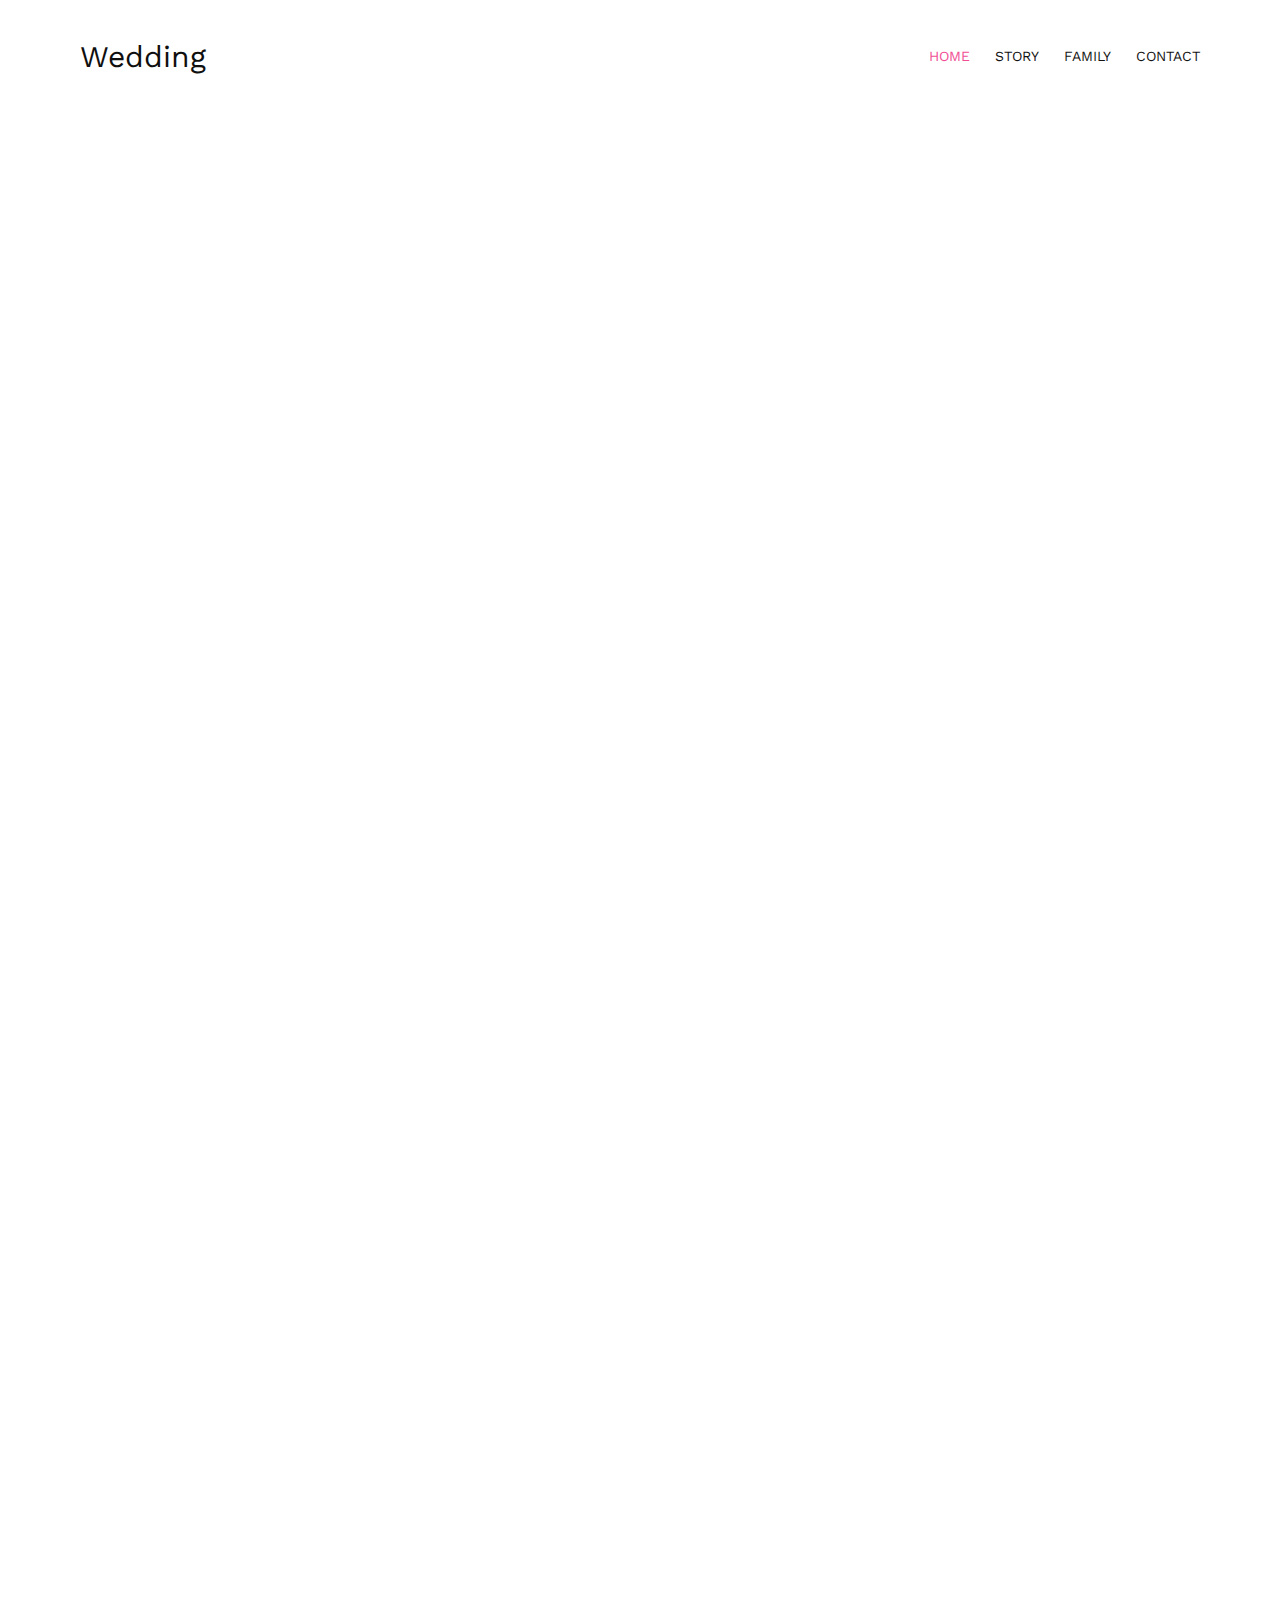
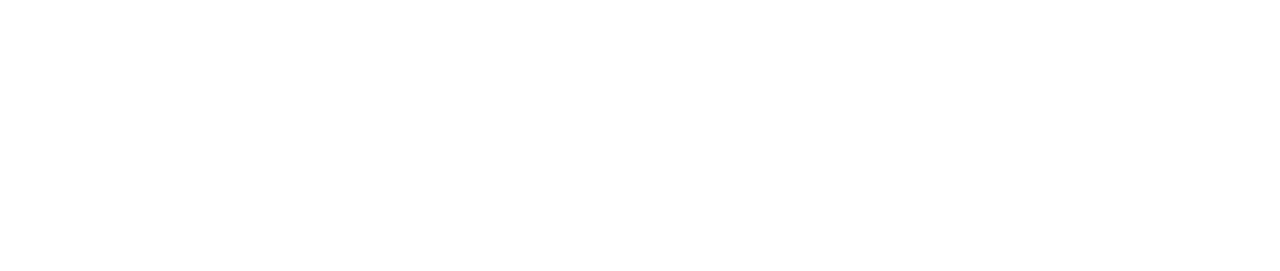
<file: contact.html>
<!DOCTYPE html>
<!--[if lt IE 7]>      <html class="no-js lt-ie9 lt-ie8 lt-ie7"> <![endif]-->
<!--[if IE 7]>         <html class="no-js lt-ie9 lt-ie8"> <![endif]-->
<!--[if IE 8]>         <html class="no-js lt-ie9"> <![endif]-->
<!--[if gt IE 8]><!--> <html class="no-js"> <!--<![endif]-->
	<head>
	<meta charset="utf-8">
	<meta http-equiv="X-UA-Compatible" content="IE=edge">
	<title>Wedding &mdash; 100% Free Fully Responsive HTML5 Template by FREEHTML5.co</title>
	<meta name="viewport" content="width=device-width, initial-scale=1">
	<meta name="description" content="Free HTML5 Template by FREEHTML5.CO" />
	<meta name="keywords" content="free html5, free template, free bootstrap, html5, css3, mobile first, responsive" />
	<meta name="author" content="FREEHTML5.CO" />

  <!-- 
	//////////////////////////////////////////////////////

	FREE HTML5 TEMPLATE 
	DESIGNED & DEVELOPED by FREEHTML5.CO
		
	Website: 		http://freehtml5.co/
	Email: 			info@freehtml5.co
	Twitter: 		http://twitter.com/fh5co
	Facebook: 		https://www.facebook.com/fh5co

	//////////////////////////////////////////////////////
	 -->

  	<!-- Facebook and Twitter integration -->
	<meta property="og:title" content=""/>
	<meta property="og:image" content=""/>
	<meta property="og:url" content=""/>
	<meta property="og:site_name" content=""/>
	<meta property="og:description" content=""/>
	<meta name="twitter:title" content="" />
	<meta name="twitter:image" content="" />
	<meta name="twitter:url" content="" />
	<meta name="twitter:card" content="" />

	<link href='https://fonts.googleapis.com/css?family=Work+Sans:400,300,600,400italic,700' rel='stylesheet' type='text/css'>
	<link href="https://fonts.googleapis.com/css?family=Sacramento" rel="stylesheet">
	
	<!-- Animate.css -->
	<link rel="stylesheet" href="css/animate.css">
	<!-- Icomoon Icon Fonts-->
	<link rel="stylesheet" href="css/icomoon.css">
	<!-- Bootstrap  -->
	<link rel="stylesheet" href="css/bootstrap.css">

	<!-- Magnific Popup -->
	<link rel="stylesheet" href="css/magnific-popup.css">

	<!-- Owl Carousel  -->
	<link rel="stylesheet" href="css/owl.carousel.min.css">
	<link rel="stylesheet" href="css/owl.theme.default.min.css">

	<!-- Theme style  -->
	<link rel="stylesheet" href="css/style.css">

	<!-- Modernizr JS -->
	<script src="js/modernizr-2.6.2.min.js"></script>
	<!-- FOR IE9 below -->
	<!--[if lt IE 9]>
	<script src="js/respond.min.js"></script>
	<![endif]-->

	</head>
	<body>
		
		<div id="page">
			<nav class="fh5co-nav" role="navigation">
				<div class="container">
					<div class="row">
						<div class="col-xs-2">
							<!-- <div id="fh5co-logo"><a href="index.html">Wedding<strong>.</strong></a></div> -->
							<h2><a href="index.html">Wedding</a></h2>
						</div>
						<div class="col-xs-10 text-right menu-1">
							<ul>
								<li class="active"><a href="index.html">Home</a></li>
								<li><a href="about.html">Story</a></li>
								<li><a href="gallery.html">Family</a></li>
								<li><a href="contact.html">Contact</a></li>
							</ul>
						</div>
					</div>
					
				</div>
			</nav>

			
	

			<div id="fh5co-couple" style="margin-top: 20px;"></div>
				<div class="container">
					<div class="row">
						<div class="col-md-8 col-md-offset-2 text-center fh5co-heading animate-box">
							<h3 style="color: rgb(241, 8, 156); font-family: 'Times New Roman', Times, serif;">February 6th surat gujarat</h3>
							<p>We invited you to celebrate our wedding</p>
						</div>
					</div>
					<!-- <div class="couple-wrap animate-box">
						<div class="couple-half">
							<div class="groom">
								<img src="images/IMG_8196.JPG" alt="groom" class="img-responsive" style="object-fit: cover;">
							</div>
							<div class="desc-groom">
								<h3>Mitul Vora</h3>
								<p>A happy marriage is a long conversation which always seems too short.</p>
							</div>
						</div>
						<p class="heart text-center"><i class="icon-heart2"></i></p>
						<div class="couple-half">
							<div class="bride">
								<img src="images/U79A0288.JPG" alt="groom" class="img-responsive" style="object-fit: cover;">
							</div>
							<div class="desc-bride">
								<h3>Mital Ambaliya</h3>
								<p>With each passing moment, our love grows stronger. The countdown to forever has officially begun.</p>
							</div>
						</div>
					</div>
				</div>
			</div> -->
	<div class="fh5co-section">
		<div class="container">
			<div class="row">
				<div class="col-md-6 col-md-push-6 animate-box">
					<h3>Get In Touch</h3>
					<form action="#">
						
							<iframe src="https://www.google.com/maps/embed?pb=!1m14!1m8!1m3!1d14874.188153966317!2d72.815797!3d21.2498032!3m2!1i1024!2i768!4f13.1!3m3!1m2!1s0x3be049e021b2bed3%3A0xafb85ff023abbb08!2z4Kq44Kq_4Kqy4KuN4Kq14KqwIOCqq-CqvuCqsOCrjeCqrg!5e0!3m2!1sgu!2sin!4v1734065736990!5m2!1sgu!2sin" width="600" height="450" style="border:0;" allowfullscreen="" loading="lazy" referrerpolicy="no-referrer-when-downgrade"></iframe>
					</form>		
				</div>
				<div class="col-md-5 col-md-pull-5 animate-box">
					
					<div class="fh5co-contact-info">
						<h3>Contact Information</h3>
						<ul>
							<li class="address">silver fram </li>
							<li class="phone"><a href="tel://1234567920">+91 9724972124 :- SHAMJIBHAI VORA </a></li>
							<li class="phone"><a href="tel://1234567920">+91 9824410807 :- DILIPBHAI VORA </a></li>
							<li class="phone"><a href="tel://1234567920">+91 9537540574 :- APURV VORA </a></li>
							<li class="phone"><a href="tel://1234567920">+91 9099023574 :- PRIT VORA </a></li>
							<li class="email"><a href="mailto:info@yoursite.com">apurvvora2134@gmail.com</a></li>
						</ul>
					</div>

				</div>
			</div>
			
		</div>
	</div>

	<div id="map" class="fh5co-map"></div>
		<!-- END map -->

	<footer id="fh5co-footer" role="contentinfo">
		<div class="container">

			<div class="row copyright">
				<div class="col-md-12 text-center">
					
					<!-- <p>
						<ul class="fh5co-social-icons">
							<li><a href="https://www.instagram.com/vora_mitul/?hl=en"><i class="icon-instagram"></i></a></li>
							
						</ul>
					</p> -->
				</div>
			</div>

		</div>
	</footer>
	</div>

	
	
	<!-- jQuery -->
	<script src="js/jquery.min.js"></script>
	<!-- jQuery Easing -->
	<script src="js/jquery.easing.1.3.js"></script>
	<!-- Bootstrap -->
	<script src="js/bootstrap.min.js"></script>
	<!-- Waypoints -->
	<script src="js/jquery.waypoints.min.js"></script>
	<!-- Carousel -->
	<script src="js/owl.carousel.min.js"></script>
	<!-- countTo -->
	<script src="js/jquery.countTo.js"></script>

	<!-- Stellar -->
	<script src="js/jquery.stellar.min.js"></script>
	<!-- Magnific Popup -->
	<script src="js/jquery.magnific-popup.min.js"></script>
	<script src="js/magnific-popup-options.js"></script>
	<!-- Google Map -->
	<script src="https://maps.app.goo.gl/QX362i8gKqkBf9rR9"></script>
	<script src="js/google_map.js"></script>

	<!-- Main -->
	<script src="js/main.js"></script>
	<script>
		// Set the target date
		const targetDate = new Date('February 6, 2025 00:00:00').getTime();
	
		function updateCountdown() {
		  const now = new Date().getTime();
		  const distance = targetDate - now;
	
		  if (distance < 0) {
			document.getElementById('countdown').innerHTML = "The event has started!";
			return;
		  }
	
		  const days = Math.floor(distance / (1000 * 60 * 60 * 24));
		  const hours = Math.floor((distance % (1000 * 60 * 60 * 24)) / (1000 * 60 * 60));
		  const minutes = Math.floor((distance % (1000 * 60 * 60)) / (1000 * 60));
		  const seconds = Math.floor((distance % (1000 * 60)) / 1000);
	
		  document.getElementById('countdown').innerHTML = 
			`<div class="timer-block"><span>${days}</span> Days</div>
			 <div class="timer-block"><span>${hours}</span> Hours</div>
			 <div class="timer-block"><span>${minutes}</span> Minutes</div>
			 <div class="timer-block"><span>${seconds}</span> Seconds</div>`;
		}
	
		// Update the countdown every second
		setInterval(updateCountdown, 1000);
		updateCountdown();
		
	</script>

	</body>
</html>
</file>
<file: css/icomoon.css>
@font-face {
  font-family: 'icomoon';
  src:  url('../fonts/icomoon/icomoon.eot?6iuir');
  src:  url('../fonts/icomoon/icomoon.eot?6iuir#iefix') format('embedded-opentype'),
    url('../fonts/icomoon/icomoon.ttf?6iuir') format('truetype'),
    url('../fonts/icomoon/icomoon.woff?6iuir') format('woff'),
    url('../fonts/icomoon/icomoon.svg?6iuir#icomoon') format('svg');
  font-weight: normal;
  font-style: normal;
}

[class^="icon-"], [class*=" icon-"] {
  /* use !important to prevent issues with browser extensions that change fonts */
  font-family: 'icomoon' !important;
  speak: none;
  font-style: normal;
  font-weight: normal;
  font-variant: normal;
  text-transform: none;
  line-height: 1;

  /* Better Font Rendering =========== */
  -webkit-font-smoothing: antialiased;
  -moz-osx-font-smoothing: grayscale;
}

.icon-eye:before {
  content: "\e000";
}
.icon-paper-clip:before {
  content: "\e001";
}
.icon-mail:before {
  content: "\e002";
}
.icon-toggle:before {
  content: "\e003";
}
.icon-layout:before {
  content: "\e004";
}
.icon-link:before {
  content: "\e005";
}
.icon-bell:before {
  content: "\e006";
}
.icon-lock:before {
  content: "\e007";
}
.icon-unlock:before {
  content: "\e008";
}
.icon-ribbon:before {
  content: "\e009";
}
.icon-image:before {
  content: "\e010";
}
.icon-signal:before {
  content: "\e011";
}
.icon-target:before {
  content: "\e012";
}
.icon-clipboard:before {
  content: "\e013";
}
.icon-clock:before {
  content: "\e014";
}
.icon-watch:before {
  content: "\e015";
}
.icon-air-play:before {
  content: "\e016";
}
.icon-camera:before {
  content: "\e017";
}
.icon-video:before {
  content: "\e018";
}
.icon-disc:before {
  content: "\e019";
}
.icon-printer:before {
  content: "\e020";
}
.icon-monitor:before {
  content: "\e021";
}
.icon-server:before {
  content: "\e022";
}
.icon-cog:before {
  content: "\e023";
}
.icon-heart:before {
  content: "\e024";
}
.icon-paragraph:before {
  content: "\e025";
}
.icon-align-justify:before {
  content: "\e026";
}
.icon-align-left:before {
  content: "\e027";
}
.icon-align-center:before {
  content: "\e028";
}
.icon-align-right:before {
  content: "\e029";
}
.icon-book:before {
  content: "\e030";
}
.icon-layers:before {
  content: "\e031";
}
.icon-stack:before {
  content: "\e032";
}
.icon-stack-2:before {
  content: "\e033";
}
.icon-paper:before {
  content: "\e034";
}
.icon-paper-stack:before {
  content: "\e035";
}
.icon-search:before {
  content: "\e036";
}
.icon-zoom-in:before {
  content: "\e037";
}
.icon-zoom-out:before {
  content: "\e038";
}
.icon-reply:before {
  content: "\e039";
}
.icon-circle-plus:before {
  content: "\e040";
}
.icon-circle-minus:before {
  content: "\e041";
}
.icon-circle-check:before {
  content: "\e042";
}
.icon-circle-cross:before {
  content: "\e043";
}
.icon-square-plus:before {
  content: "\e044";
}
.icon-square-minus:before {
  content: "\e045";
}
.icon-square-check:before {
  content: "\e046";
}
.icon-square-cross:before {
  content: "\e047";
}
.icon-microphone:before {
  content: "\e048";
}
.icon-record:before {
  content: "\e049";
}
.icon-skip-back:before {
  content: "\e050";
}
.icon-rewind:before {
  content: "\e051";
}
.icon-play:before {
  content: "\e052";
}
.icon-pause:before {
  content: "\e053";
}
.icon-stop:before {
  content: "\e054";
}
.icon-fast-forward:before {
  content: "\e055";
}
.icon-skip-forward:before {
  content: "\e056";
}
.icon-shuffle:before {
  content: "\e057";
}
.icon-repeat:before {
  content: "\e058";
}
.icon-folder:before {
  content: "\e059";
}
.icon-umbrella:before {
  content: "\e060";
}
.icon-moon:before {
  content: "\e061";
}
.icon-thermometer:before {
  content: "\e062";
}
.icon-drop:before {
  content: "\e063";
}
.icon-sun:before {
  content: "\e064";
}
.icon-cloud:before {
  content: "\e065";
}
.icon-cloud-upload:before {
  content: "\e066";
}
.icon-cloud-download:before {
  content: "\e067";
}
.icon-upload:before {
  content: "\e068";
}
.icon-download:before {
  content: "\e069";
}
.icon-location:before {
  content: "\e070";
}
.icon-location-2:before {
  content: "\e071";
}
.icon-map:before {
  content: "\e072";
}
.icon-battery:before {
  content: "\e073";
}
.icon-head:before {
  content: "\e074";
}
.icon-briefcase:before {
  content: "\e075";
}
.icon-speech-bubble:before {
  content: "\e076";
}
.icon-anchor:before {
  content: "\e077";
}
.icon-globe:before {
  content: "\e078";
}
.icon-box:before {
  content: "\e079";
}
.icon-reload:before {
  content: "\e080";
}
.icon-share:before {
  content: "\e081";
}
.icon-marquee:before {
  content: "\e082";
}
.icon-marquee-plus:before {
  content: "\e083";
}
.icon-marquee-minus:before {
  content: "\e084";
}
.icon-tag:before {
  content: "\e085";
}
.icon-power:before {
  content: "\e086";
}
.icon-command:before {
  content: "\e087";
}
.icon-alt:before {
  content: "\e088";
}
.icon-esc:before {
  content: "\e089";
}
.icon-bar-graph:before {
  content: "\e090";
}
.icon-bar-graph-2:before {
  content: "\e091";
}
.icon-pie-graph:before {
  content: "\e092";
}
.icon-star:before {
  content: "\e093";
}
.icon-arrow-left:before {
  content: "\e094";
}
.icon-arrow-right:before {
  content: "\e095";
}
.icon-arrow-up:before {
  content: "\e096";
}
.icon-arrow-down:before {
  content: "\e097";
}
.icon-volume:before {
  content: "\e098";
}
.icon-mute:before {
  content: "\e099";
}
.icon-content-right:before {
  content: "\e100";
}
.icon-content-left:before {
  content: "\e101";
}
.icon-grid:before {
  content: "\e102";
}
.icon-grid-2:before {
  content: "\e103";
}
.icon-columns:before {
  content: "\e104";
}
.icon-loader:before {
  content: "\e105";
}
.icon-bag:before {
  content: "\e106";
}
.icon-ban:before {
  content: "\e107";
}
.icon-flag:before {
  content: "\e108";
}
.icon-trash:before {
  content: "\e109";
}
.icon-expand:before {
  content: "\e110";
}
.icon-contract:before {
  content: "\e111";
}
.icon-maximize:before {
  content: "\e112";
}
.icon-minimize:before {
  content: "\e113";
}
.icon-plus:before {
  content: "\e114";
}
.icon-minus:before {
  content: "\e115";
}
.icon-check:before {
  content: "\e116";
}
.icon-cross:before {
  content: "\e117";
}
.icon-move:before {
  content: "\e118";
}
.icon-delete:before {
  content: "\e119";
}
.icon-menu:before {
  content: "\e120";
}
.icon-archive:before {
  content: "\e121";
}
.icon-inbox:before {
  content: "\e122";
}
.icon-outbox:before {
  content: "\e123";
}
.icon-file:before {
  content: "\e124";
}
.icon-file-add:before {
  content: "\e125";
}
.icon-file-subtract:before {
  content: "\e126";
}
.icon-help:before {
  content: "\e127";
}
.icon-open:before {
  content: "\e128";
}
.icon-ellipsis:before {
  content: "\e129";
}
.icon-add-to-list:before {
  content: "\e900";
}
.icon-classic-computer:before {
  content: "\e901";
}
.icon-controller-fast-backward:before {
  content: "\e902";
}
.icon-creative-commons-attribution:before {
  content: "\e903";
}
.icon-creative-commons-noderivs:before {
  content: "\e904";
}
.icon-creative-commons-noncommercial-eu:before {
  content: "\e905";
}
.icon-creative-commons-noncommercial-us:before {
  content: "\e906";
}
.icon-creative-commons-public-domain:before {
  content: "\e907";
}
.icon-creative-commons-remix:before {
  content: "\e908";
}
.icon-creative-commons-share:before {
  content: "\e909";
}
.icon-creative-commons-sharealike:before {
  content: "\e90a";
}
.icon-creative-commons:before {
  content: "\e90b";
}
.icon-document-landscape:before {
  content: "\e90c";
}
.icon-remove-user:before {
  content: "\e90d";
}
.icon-warning:before {
  content: "\e90e";
}
.icon-arrow-bold-down:before {
  content: "\e90f";
}
.icon-arrow-bold-left:before {
  content: "\e910";
}
.icon-arrow-bold-right:before {
  content: "\e911";
}
.icon-arrow-bold-up:before {
  content: "\e912";
}
.icon-arrow-down2:before {
  content: "\e913";
}
.icon-arrow-left2:before {
  content: "\e914";
}
.icon-arrow-long-down:before {
  content: "\e915";
}
.icon-arrow-long-left:before {
  content: "\e916";
}
.icon-arrow-long-right:before {
  content: "\e917";
}
.icon-arrow-long-up:before {
  content: "\e918";
}
.icon-arrow-right2:before {
  content: "\e919";
}
.icon-arrow-up2:before {
  content: "\e91a";
}
.icon-arrow-with-circle-down:before {
  content: "\e91b";
}
.icon-arrow-with-circle-left:before {
  content: "\e91c";
}
.icon-arrow-with-circle-right:before {
  content: "\e91d";
}
.icon-arrow-with-circle-up:before {
  content: "\e91e";
}
.icon-bookmark:before {
  content: "\e91f";
}
.icon-bookmarks:before {
  content: "\e920";
}
.icon-chevron-down:before {
  content: "\e921";
}
.icon-chevron-left:before {
  content: "\e922";
}
.icon-chevron-right:before {
  content: "\e923";
}
.icon-chevron-small-down:before {
  content: "\e924";
}
.icon-chevron-small-left:before {
  content: "\e925";
}
.icon-chevron-small-right:before {
  content: "\e926";
}
.icon-chevron-small-up:before {
  content: "\e927";
}
.icon-chevron-thin-down:before {
  content: "\e928";
}
.icon-chevron-thin-left:before {
  content: "\e929";
}
.icon-chevron-thin-right:before {
  content: "\e92a";
}
.icon-chevron-thin-up:before {
  content: "\e92b";
}
.icon-chevron-up:before {
  content: "\e92c";
}
.icon-chevron-with-circle-down:before {
  content: "\e92d";
}
.icon-chevron-with-circle-left:before {
  content: "\e92e";
}
.icon-chevron-with-circle-right:before {
  content: "\e92f";
}
.icon-chevron-with-circle-up:before {
  content: "\e930";
}
.icon-cloud2:before {
  content: "\e931";
}
.icon-controller-fast-forward:before {
  content: "\e932";
}
.icon-controller-jump-to-start:before {
  content: "\e933";
}
.icon-controller-next:before {
  content: "\e934";
}
.icon-controller-paus:before {
  content: "\e935";
}
.icon-controller-play:before {
  content: "\e936";
}
.icon-controller-record:before {
  content: "\e937";
}
.icon-controller-stop:before {
  content: "\e938";
}
.icon-controller-volume:before {
  content: "\e939";
}
.icon-dot-single:before {
  content: "\e93a";
}
.icon-dots-three-horizontal:before {
  content: "\e93b";
}
.icon-dots-three-vertical:before {
  content: "\e93c";
}
.icon-dots-two-horizontal:before {
  content: "\e93d";
}
.icon-dots-two-vertical:before {
  content: "\e93e";
}
.icon-download2:before {
  content: "\e93f";
}
.icon-emoji-flirt:before {
  content: "\e940";
}
.icon-flow-branch:before {
  content: "\e941";
}
.icon-flow-cascade:before {
  content: "\e942";
}
.icon-flow-line:before {
  content: "\e943";
}
.icon-flow-parallel:before {
  content: "\e944";
}
.icon-flow-tree:before {
  content: "\e945";
}
.icon-install:before {
  content: "\e946";
}
.icon-layers2:before {
  content: "\e947";
}
.icon-open-book:before {
  content: "\e948";
}
.icon-resize-100:before {
  content: "\e949";
}
.icon-resize-full-screen:before {
  content: "\e94a";
}
.icon-save:before {
  content: "\e94b";
}
.icon-select-arrows:before {
  content: "\e94c";
}
.icon-sound-mute:before {
  content: "\e94d";
}
.icon-sound:before {
  content: "\e94e";
}
.icon-trash2:before {
  content: "\e94f";
}
.icon-triangle-down:before {
  content: "\e950";
}
.icon-triangle-left:before {
  content: "\e951";
}
.icon-triangle-right:before {
  content: "\e952";
}
.icon-triangle-up:before {
  content: "\e953";
}
.icon-uninstall:before {
  content: "\e954";
}
.icon-upload-to-cloud:before {
  content: "\e955";
}
.icon-upload2:before {
  content: "\e956";
}
.icon-add-user:before {
  content: "\e957";
}
.icon-address:before {
  content: "\e958";
}
.icon-adjust:before {
  content: "\e959";
}
.icon-air:before {
  content: "\e95a";
}
.icon-aircraft-landing:before {
  content: "\e95b";
}
.icon-aircraft-take-off:before {
  content: "\e95c";
}
.icon-aircraft:before {
  content: "\e95d";
}
.icon-align-bottom:before {
  content: "\e95e";
}
.icon-align-horizontal-middle:before {
  content: "\e95f";
}
.icon-align-left2:before {
  content: "\e960";
}
.icon-align-right2:before {
  content: "\e961";
}
.icon-align-top:before {
  content: "\e962";
}
.icon-align-vertical-middle:before {
  content: "\e963";
}
.icon-archive2:before {
  content: "\e964";
}
.icon-area-graph:before {
  content: "\e965";
}
.icon-attachment:before {
  content: "\e966";
}
.icon-awareness-ribbon:before {
  content: "\e967";
}
.icon-back-in-time:before {
  content: "\e968";
}
.icon-back:before {
  content: "\e969";
}
.icon-bar-graph2:before {
  content: "\e96a";
}
.icon-battery2:before {
  content: "\e96b";
}
.icon-beamed-note:before {
  content: "\e96c";
}
.icon-bell2:before {
  content: "\e96d";
}
.icon-blackboard:before {
  content: "\e96e";
}
.icon-block:before {
  content: "\e96f";
}
.icon-book2:before {
  content: "\e970";
}
.icon-bowl:before {
  content: "\e971";
}
.icon-box2:before {
  content: "\e972";
}
.icon-briefcase2:before {
  content: "\e973";
}
.icon-browser:before {
  content: "\e974";
}
.icon-brush:before {
  content: "\e975";
}
.icon-bucket:before {
  content: "\e976";
}
.icon-cake:before {
  content: "\e977";
}
.icon-calculator:before {
  content: "\e978";
}
.icon-calendar:before {
  content: "\e979";
}
.icon-camera2:before {
  content: "\e97a";
}
.icon-ccw:before {
  content: "\e97b";
}
.icon-chat:before {
  content: "\e97c";
}
.icon-check2:before {
  content: "\e97d";
}
.icon-circle-with-cross:before {
  content: "\e97e";
}
.icon-circle-with-minus:before {
  content: "\e97f";
}
.icon-circle-with-plus:before {
  content: "\e980";
}
.icon-circle:before {
  content: "\e981";
}
.icon-circular-graph:before {
  content: "\e982";
}
.icon-clapperboard:before {
  content: "\e983";
}
.icon-clipboard2:before {
  content: "\e984";
}
.icon-clock2:before {
  content: "\e985";
}
.icon-code:before {
  content: "\e986";
}
.icon-cog2:before {
  content: "\e987";
}
.icon-colours:before {
  content: "\e988";
}
.icon-compass:before {
  content: "\e989";
}
.icon-copy:before {
  content: "\e98a";
}
.icon-credit-card:before {
  content: "\e98b";
}
.icon-credit:before {
  content: "\e98c";
}
.icon-cross2:before {
  content: "\e98d";
}
.icon-cup:before {
  content: "\e98e";
}
.icon-cw:before {
  content: "\e98f";
}
.icon-cycle:before {
  content: "\e990";
}
.icon-database:before {
  content: "\e991";
}
.icon-dial-pad:before {
  content: "\e992";
}
.icon-direction:before {
  content: "\e993";
}
.icon-document:before {
  content: "\e994";
}
.icon-documents:before {
  content: "\e995";
}
.icon-drink:before {
  content: "\e996";
}
.icon-drive:before {
  content: "\e997";
}
.icon-drop2:before {
  content: "\e998";
}
.icon-edit:before {
  content: "\e999";
}
.icon-email:before {
  content: "\e99a";
}
.icon-emoji-happy:before {
  content: "\e99b";
}
.icon-emoji-neutral:before {
  content: "\e99c";
}
.icon-emoji-sad:before {
  content: "\e99d";
}
.icon-erase:before {
  content: "\e99e";
}
.icon-eraser:before {
  content: "\e99f";
}
.icon-export:before {
  content: "\e9a0";
}
.icon-eye2:before {
  content: "\e9a1";
}
.icon-feather:before {
  content: "\e9a2";
}
.icon-flag2:before {
  content: "\e9a3";
}
.icon-flash:before {
  content: "\e9a4";
}
.icon-flashlight:before {
  content: "\e9a5";
}
.icon-flat-brush:before {
  content: "\e9a6";
}
.icon-folder-images:before {
  content: "\e9a7";
}
.icon-folder-music:before {
  content: "\e9a8";
}
.icon-folder-video:before {
  content: "\e9a9";
}
.icon-folder2:before {
  content: "\e9aa";
}
.icon-forward:before {
  content: "\e9ab";
}
.icon-funnel:before {
  content: "\e9ac";
}
.icon-game-controller:before {
  content: "\e9ad";
}
.icon-gauge:before {
  content: "\e9ae";
}
.icon-globe2:before {
  content: "\e9af";
}
.icon-graduation-cap:before {
  content: "\e9b0";
}
.icon-grid2:before {
  content: "\e9b1";
}
.icon-hair-cross:before {
  content: "\e9b2";
}
.icon-hand:before {
  content: "\e9b3";
}
.icon-heart-outlined:before {
  content: "\e9b4";
}
.icon-heart2:before {
  content: "\e9b5";
}
.icon-help-with-circle:before {
  content: "\e9b6";
}
.icon-help2:before {
  content: "\e9b7";
}
.icon-home:before {
  content: "\e9b8";
}
.icon-hour-glass:before {
  content: "\e9b9";
}
.icon-image-inverted:before {
  content: "\e9ba";
}
.icon-image2:before {
  content: "\e9bb";
}
.icon-images:before {
  content: "\e9bc";
}
.icon-inbox2:before {
  content: "\e9bd";
}
.icon-infinity:before {
  content: "\e9be";
}
.icon-info-with-circle:before {
  content: "\e9bf";
}
.icon-info:before {
  content: "\e9c0";
}
.icon-key:before {
  content: "\e9c1";
}
.icon-keyboard:before {
  content: "\e9c2";
}
.icon-lab-flask:before {
  content: "\e9c3";
}
.icon-landline:before {
  content: "\e9c4";
}
.icon-language:before {
  content: "\e9c5";
}
.icon-laptop:before {
  content: "\e9c6";
}
.icon-leaf:before {
  content: "\e9c7";
}
.icon-level-down:before {
  content: "\e9c8";
}
.icon-level-up:before {
  content: "\e9c9";
}
.icon-lifebuoy:before {
  content: "\e9ca";
}
.icon-light-bulb:before {
  content: "\e9cb";
}
.icon-light-down:before {
  content: "\e9cc";
}
.icon-light-up:before {
  content: "\e9cd";
}
.icon-line-graph:before {
  content: "\e9ce";
}
.icon-link2:before {
  content: "\e9cf";
}
.icon-list:before {
  content: "\e9d0";
}
.icon-location-pin:before {
  content: "\e9d1";
}
.icon-location2:before {
  content: "\e9d2";
}
.icon-lock-open:before {
  content: "\e9d3";
}
.icon-lock2:before {
  content: "\e9d4";
}
.icon-log-out:before {
  content: "\e9d5";
}
.icon-login:before {
  content: "\e9d6";
}
.icon-loop:before {
  content: "\e9d7";
}
.icon-magnet:before {
  content: "\e9d8";
}
.icon-magnifying-glass:before {
  content: "\e9d9";
}
.icon-mail2:before {
  content: "\e9da";
}
.icon-man:before {
  content: "\e9db";
}
.icon-map2:before {
  content: "\e9dc";
}
.icon-mask:before {
  content: "\e9dd";
}
.icon-medal:before {
  content: "\e9de";
}
.icon-megaphone:before {
  content: "\e9df";
}
.icon-menu2:before {
  content: "\e9e0";
}
.icon-message:before {
  content: "\e9e1";
}
.icon-mic:before {
  content: "\e9e2";
}
.icon-minus2:before {
  content: "\e9e3";
}
.icon-mobile:before {
  content: "\e9e4";
}
.icon-modern-mic:before {
  content: "\e9e5";
}
.icon-moon2:before {
  content: "\e9e6";
}
.icon-mouse:before {
  content: "\e9e7";
}
.icon-music:before {
  content: "\e9e8";
}
.icon-network:before {
  content: "\e9e9";
}
.icon-new-message:before {
  content: "\e9ea";
}
.icon-new:before {
  content: "\e9eb";
}
.icon-news:before {
  content: "\e9ec";
}
.icon-note:before {
  content: "\e9ed";
}
.icon-notification:before {
  content: "\e9ee";
}
.icon-old-mobile:before {
  content: "\e9ef";
}
.icon-old-phone:before {
  content: "\e9f0";
}
.icon-palette:before {
  content: "\e9f1";
}
.icon-paper-plane:before {
  content: "\e9f2";
}
.icon-pencil:before {
  content: "\e9f3";
}
.icon-phone:before {
  content: "\e9f4";
}
.icon-pie-chart:before {
  content: "\e9f5";
}
.icon-pin:before {
  content: "\e9f6";
}
.icon-plus2:before {
  content: "\e9f7";
}
.icon-popup:before {
  content: "\e9f8";
}
.icon-power-plug:before {
  content: "\e9f9";
}
.icon-price-ribbon:before {
  content: "\e9fa";
}
.icon-price-tag:before {
  content: "\e9fb";
}
.icon-print:before {
  content: "\e9fc";
}
.icon-progress-empty:before {
  content: "\e9fd";
}
.icon-progress-full:before {
  content: "\e9fe";
}
.icon-progress-one:before {
  content: "\e9ff";
}
.icon-progress-two:before {
  content: "\ea00";
}
.icon-publish:before {
  content: "\ea01";
}
.icon-quote:before {
  content: "\ea02";
}
.icon-radio:before {
  content: "\ea03";
}
.icon-reply-all:before {
  content: "\ea04";
}
.icon-reply2:before {
  content: "\ea05";
}
.icon-retweet:before {
  content: "\ea06";
}
.icon-rocket:before {
  content: "\ea07";
}
.icon-round-brush:before {
  content: "\ea08";
}
.icon-rss:before {
  content: "\ea09";
}
.icon-ruler:before {
  content: "\ea0a";
}
.icon-scissors:before {
  content: "\ea0b";
}
.icon-share-alternitive:before {
  content: "\ea0c";
}
.icon-share2:before {
  content: "\ea0d";
}
.icon-shareable:before {
  content: "\ea0e";
}
.icon-shield:before {
  content: "\ea0f";
}
.icon-shop:before {
  content: "\ea10";
}
.icon-shopping-bag:before {
  content: "\ea11";
}
.icon-shopping-basket:before {
  content: "\ea12";
}
.icon-shopping-cart:before {
  content: "\ea13";
}
.icon-shuffle2:before {
  content: "\ea14";
}
.icon-signal2:before {
  content: "\ea15";
}
.icon-sound-mix:before {
  content: "\ea16";
}
.icon-sports-club:before {
  content: "\ea17";
}
.icon-spreadsheet:before {
  content: "\ea18";
}
.icon-squared-cross:before {
  content: "\ea19";
}
.icon-squared-minus:before {
  content: "\ea1a";
}
.icon-squared-plus:before {
  content: "\ea1b";
}
.icon-star-outlined:before {
  content: "\ea1c";
}
.icon-star2:before {
  content: "\ea1d";
}
.icon-stopwatch:before {
  content: "\ea1e";
}
.icon-suitcase:before {
  content: "\ea1f";
}
.icon-swap:before {
  content: "\ea20";
}
.icon-sweden:before {
  content: "\ea21";
}
.icon-switch:before {
  content: "\ea22";
}
.icon-tablet:before {
  content: "\ea23";
}
.icon-tag2:before {
  content: "\ea24";
}
.icon-text-document-inverted:before {
  content: "\ea25";
}
.icon-text-document:before {
  content: "\ea26";
}
.icon-text:before {
  content: "\ea27";
}
.icon-thermometer2:before {
  content: "\ea28";
}
.icon-thumbs-down:before {
  content: "\ea29";
}
.icon-thumbs-up:before {
  content: "\ea2a";
}
.icon-thunder-cloud:before {
  content: "\ea2b";
}
.icon-ticket:before {
  content: "\ea2c";
}
.icon-time-slot:before {
  content: "\ea2d";
}
.icon-tools:before {
  content: "\ea2e";
}
.icon-traffic-cone:before {
  content: "\ea2f";
}
.icon-tree:before {
  content: "\ea30";
}
.icon-trophy:before {
  content: "\ea31";
}
.icon-tv:before {
  content: "\ea32";
}
.icon-typing:before {
  content: "\ea33";
}
.icon-unread:before {
  content: "\ea34";
}
.icon-untag:before {
  content: "\ea35";
}
.icon-user:before {
  content: "\ea36";
}
.icon-users:before {
  content: "\ea37";
}
.icon-v-card:before {
  content: "\ea38";
}
.icon-video2:before {
  content: "\ea39";
}
.icon-vinyl:before {
  content: "\ea3a";
}
.icon-voicemail:before {
  content: "\ea3b";
}
.icon-wallet:before {
  content: "\ea3c";
}
.icon-water:before {
  content: "\ea3d";
}
.icon-px-with-circle:before {
  content: "\ea3e";
}
.icon-px:before {
  content: "\ea3f";
}
.icon-basecamp:before {
  content: "\ea40";
}
.icon-behance:before {
  content: "\ea41";
}
.icon-creative-cloud:before {
  content: "\ea42";
}
.icon-dropbox:before {
  content: "\ea43";
}
.icon-evernote:before {
  content: "\ea44";
}
.icon-flattr:before {
  content: "\ea45";
}
.icon-foursquare:before {
  content: "\ea46";
}
.icon-google-drive:before {
  content: "\ea47";
}
.icon-google-hangouts:before {
  content: "\ea48";
}
.icon-grooveshark:before {
  content: "\ea49";
}
.icon-icloud:before {
  content: "\ea4a";
}
.icon-mixi:before {
  content: "\ea4b";
}
.icon-onedrive:before {
  content: "\ea4c";
}
.icon-paypal:before {
  content: "\ea4d";
}
.icon-picasa:before {
  content: "\ea4e";
}
.icon-qq:before {
  content: "\ea4f";
}
.icon-rdio-with-circle:before {
  content: "\ea50";
}
.icon-renren:before {
  content: "\ea51";
}
.icon-scribd:before {
  content: "\ea52";
}
.icon-sina-weibo:before {
  content: "\ea53";
}
.icon-skype-with-circle:before {
  content: "\ea54";
}
.icon-skype:before {
  content: "\ea55";
}
.icon-slideshare:before {
  content: "\ea56";
}
.icon-smashing:before {
  content: "\ea57";
}
.icon-soundcloud:before {
  content: "\ea58";
}
.icon-spotify-with-circle:before {
  content: "\ea59";
}
.icon-spotify:before {
  content: "\ea5a";
}
.icon-swarm:before {
  content: "\ea5b";
}
.icon-vine-with-circle:before {
  content: "\ea5c";
}
.icon-vine:before {
  content: "\ea5d";
}
.icon-vk-alternitive:before {
  content: "\ea5e";
}
.icon-vk-with-circle:before {
  content: "\ea5f";
}
.icon-vk:before {
  content: "\ea60";
}
.icon-xing-with-circle:before {
  content: "\ea61";
}
.icon-xing:before {
  content: "\ea62";
}
.icon-yelp:before {
  content: "\ea63";
}
.icon-dribbble-with-circle:before {
  content: "\ea64";
}
.icon-dribbble:before {
  content: "\ea65";
}
.icon-facebook-with-circle:before {
  content: "\ea66";
}
.icon-facebook:before {
  content: "\ea67";
}
.icon-flickr-with-circle:before {
  content: "\ea68";
}
.icon-flickr:before {
  content: "\ea69";
}
.icon-github-with-circle:before {
  content: "\ea6a";
}
.icon-github:before {
  content: "\ea6b";
}
.icon-google-with-circle:before {
  content: "\ea6c";
}
.icon-google:before {
  content: "\ea6d";
}
.icon-instagram-with-circle:before {
  content: "\ea6e";
}
.icon-instagram:before {
  content: "\ea6f";
}
.icon-lastfm-with-circle:before {
  content: "\ea70";
}
.icon-lastfm:before {
  content: "\ea71";
}
.icon-linkedin-with-circle:before {
  content: "\ea72";
}
.icon-linkedin:before {
  content: "\ea73";
}
.icon-pinterest-with-circle:before {
  content: "\ea74";
}
.icon-pinterest:before {
  content: "\ea75";
}
.icon-rdio:before {
  content: "\ea76";
}
.icon-stumbleupon-with-circle:before {
  content: "\ea77";
}
.icon-stumbleupon:before {
  content: "\ea78";
}
.icon-tumblr-with-circle:before {
  content: "\ea79";
}
.icon-tumblr:before {
  content: "\ea7a";
}
.icon-twitter-with-circle:before {
  content: "\ea7b";
}
.icon-twitter:before {
  content: "\ea7c";
}
.icon-vimeo-with-circle:before {
  content: "\ea7d";
}
.icon-vimeo:before {
  content: "\ea7e";
}
.icon-youtube-with-circle:before {
  content: "\ea7f";
}
.icon-youtube:before {
  content: "\ea80";
}
</file>
<file: css/style.css>
@font-face {
  font-family: 'icomoon';
  src: url("../fonts/icomoon/icomoon.eot?srf3rx");
  src: url("../fonts/icomoon/icomoon.eot?srf3rx#iefix") format("embedded-opentype"), url("../fonts/icomoon/icomoon.ttf?srf3rx") format("truetype"), url("../fonts/icomoon/icomoon.woff?srf3rx") format("woff"), url("../fonts/icomoon/icomoon.svg?srf3rx#icomoon") format("svg");
  font-weight: normal;
  font-style: normal;
}
/* =======================================================
*
* 	Template Style 
*
* ======================================================= */
body {
  font-family: "Work Sans", Arial, sans-serif;
  font-weight: 400;
  font-size: 16px;
  line-height: 1.7;
  color:black;
  background: white;
}

#page {
  position: relative;
  overflow-x: hidden;
  width: 100%;
  height: 100%;
  -webkit-transition: 0.5s;
  -o-transition: 0.5s;
  transition: 0.5s;
}
.offcanvas #page {
  overflow: hidden;
  position: absolute;
}
.offcanvas #page:after {
  -webkit-transition: 2s;
  -o-transition: 2s;
  transition: 2s;
  position: absolute;
  top: 0;
  right: 0;
  bottom: 0;
  left: 0;
  z-index: 101;
  background: rgba(0, 0, 0, 0.7);
  content: "";
}

a {
  color: #000;
  -webkit-transition: 0.5s;
  -o-transition: 0.5s;
  transition: 0.5s;
}
a:hover, a:active, a:focus {
  color: #F14E95;
  outline: none;
  text-decoration: none;
}

p {
  margin-bottom: 20px;
}

h1, h2, h3, h4, h5, h6, figure {
  color: #000;
  font-family: "Work Sans", Arial, sans-serif;
  font-weight: 400;
  margin: 0 0 20px 0;
}

::-webkit-selection {
  color: #F14E95;
  background: #F14E95;
}

::-moz-selection {
  color: #F14E95;
  background: #F14E95;
}

::selection {
  color: #F14E95;
  background: #F14E95;
}

.fh5co-nav {
  position: absolute;
  top: 0;
  margin: 0;
  padding: 0;
  width: 100%;
  padding: 40px 0;
  z-index: 1001;
}
@media screen and (max-width: 768px) {
  .fh5co-nav {
    padding: 20px 0;
  }
}
.fh5co-nav #fh5co-logo {
  font-size: 40px;
  margin: 0;
  padding: 0;
  line-height: 40px;
  font-family: "Sacramento", Arial, serif;
}
.fh5co-nav a {
  padding: 5px 10px;
  color: rgb(16, 15, 15);
}
@media screen and (max-width: 768px) {
  .fh5co-nav .menu-1, .fh5co-nav .menu-2 {
    display: none;
  }
}
.fh5co-nav ul {
  padding: 0;
  margin: 2px 0 0 0;
}
.fh5co-nav ul li {
  padding: 0;
  margin: 0;
  list-style: none;
  display: inline;
}
.fh5co-nav ul li a {
  font-size: 14px;
  padding: 30px 10px;
  text-transform: uppercase;
  color: rgb(19, 19, 19);
  -webkit-transition: 0.5s;
  -o-transition: 0.5s;
  transition: 0.5s;
}
.fh5co-nav ul li a:hover, .fh5co-nav ul li a:focus, .fh5co-nav ul li a:active {
  color: #F14E95;
}
.fh5co-nav ul li.has-dropdown {
  position: relative;
}
.fh5co-nav ul li.has-dropdown .dropdown {
  width: 130px;
  -webkit-box-shadow: 0px 14px 33px -9px rgba(0, 0, 0, 0.75);
  -moz-box-shadow: 0px 14px 33px -9px rgba(0, 0, 0, 0.75);
  box-shadow: 0px 14px 33px -9px rgba(0, 0, 0, 0.75);
  z-index: 1002;
  visibility: hidden;
  opacity: 0;
  position: absolute;
  top: 40px;
  left: 0;
  text-align: left;
  background: #fff;
  padding: 20px;
  -webkit-border-radius: 4px;
  -moz-border-radius: 4px;
  -ms-border-radius: 4px;
  border-radius: 4px;
  -webkit-transition: 0s;
  -o-transition: 0s;
  transition: 0s;
}
.fh5co-nav ul li.has-dropdown .dropdown:before {
  bottom: 100%;
  left: 40px;
  border: solid transparent;
  content: " ";
  height: 0;
  width: 0;
  position: absolute;
  pointer-events: none;
  border-bottom-color: #fff;
  border-width: 8px;
  margin-left: -8px;
}
.fh5co-nav ul li.has-dropdown .dropdown li {
  display: block;
  margin-bottom: 7px;
}
.fh5co-nav ul li.has-dropdown .dropdown li:last-child {
  margin-bottom: 0;
}
.fh5co-nav ul li.has-dropdown .dropdown li a {
  padding: 2px 0;
  display: block;
  color: #F14E95;
  line-height: 1.2;
  text-transform: none;
  font-size: 15px;
}
.fh5co-nav ul li.has-dropdown .dropdown li a:hover {
  color: #F14E95;
}
.fh5co-nav ul li.has-dropdown:hover a, .fh5co-nav ul li.has-dropdown:focus a {
  color: #F14E95;
}
.fh5co-nav ul li.btn-cta a {
  color: #F14E95;
}
.fh5co-nav ul li.btn-cta a span {
  background: #fff;
  padding: 4px 20px;
  display: -moz-inline-stack;
  display: inline-block;
  zoom: 1;
  *display: inline;
  -webkit-transition: 0.3s;
  -o-transition: 0.3s;
  transition: 0.3s;
  -webkit-border-radius: 100px;
  -moz-border-radius: 100px;
  -ms-border-radius: 100px;
  border-radius: 100px;
}
.fh5co-nav ul li.btn-cta a:hover span {
  -webkit-box-shadow: 0px 14px 20px -9px rgba(0, 0, 0, 0.75);
  -moz-box-shadow: 0px 14px 20px -9px rgba(0, 0, 0, 0.75);
  box-shadow: 0px 14px 20px -9px rgba(0, 0, 0, 0.75);
}
.fh5co-nav ul li.active > a {
  color: #F14E95 !important;
}

#fh5co-counter,
#fh5co-event,
.fh5co-bg {
  background-size: cover;
  background-position: top center;
  background-repeat: no-repeat;
  position: relative;
}

.fh5co-bg {
  background-position: center center;
  width: 100%;
  float: left;
  position: relative;
}

.fh5co-video {
  height: 450px;
  overflow: hidden;
  -webkit-border-radius: 7px;
  -moz-border-radius: 7px;
  -ms-border-radius: 7px;
  border-radius: 7px;
}
.fh5co-video a {
  z-index: 1001;
  position: absolute;
  top: 50%;
  left: 50%;
  margin-top: -45px;
  margin-left: -45px;
  width: 90px;
  height: 90px;
  display: table;
  text-align: center;
  background: #fff;
  -webkit-box-shadow: 0px 14px 30px -15px rgba(0, 0, 0, 0.75);
  -moz-box-shadow: 0px 14px 30px -15px rgba(0, 0, 0, 0.75);
  box-shadow: 0px 14px 30px -15px rgba(0, 0, 0, 0.75);
  -webkit-border-radius: 50%;
  -moz-border-radius: 50%;
  -ms-border-radius: 50%;
  border-radius: 50%;
}
.fh5co-video a i {
  text-align: center;
  display: table-cell;
  vertical-align: middle;
  font-size: 40px;
}
.fh5co-video .overlay {
  position: absolute;
  top: 0;
  left: 0;
  right: 0;
  bottom: 0;
  background: rgba(0, 0, 0, 0.5);
  -webkit-transition: 0.5s;
  -o-transition: 0.5s;
  transition: 0.5s;
}
.fh5co-video:hover .overlay {
  background: rgba(0, 0, 0, 0.7);
}
.fh5co-video:hover a {
  position: relative;
  -webkit-transform: scale(1.2);
  -moz-transform: scale(1.2);
  -ms-transform: scale(1.2);
  -o-transform: scale(1.2);
  transform: scale(1.2);
}

.full-width-img {
  background: url('/Mitul-Mital/images/U79A0204.JPG') no-repeat center center;
  background-size: cover;
  text-align: center;
  padding-top: 100px;
  height: 450px;
  color: #fff;
}

.box {
  color: #fff;
  text-align: center;
  margin-top: 50px;
  padding: 10px 20px;
}

.subheading-text {
  list-style: none;
  font-family:Cambria, Cochin, Georgia, Times, 'Times New Roman', serif;
  color: white;
  font-size: 35px;
  line-height: 50px;
}

@media (min-width: 768px) {

  .full-width-img {
    padding-top: 110px;
    height: 1000px;
  }

  .subheading-text {
    font-size: 50px;
    line-height: 70px;
  }

  .box {
    margin-top: 100px;
    padding: 80px 20px;
  }
}
/* # Section Black, White
================================ */

.section-black,
.section-white {
	padding: 50px 0;
	color: #fff;
	line-height: 1.7;
}

.section-black h3,
.section-white h3 {
	margin-bottom: 60px;
}

.section-black p,
.section-white p {
  margin-bottom: 60px;
}

.countdown-timer {
  display: flex;
  justify-content: center;
  flex-wrap: wrap;
  gap: 20px;
  font-size: 15px;
  margin-top: 20px;
}

.timer-block {
  border: 2px solid #fff;
  padding: 10 5px;
  border-radius: 5px;
  min-width: 70px;
  text-align: center;
}

.timer-block span {
  display: block;
  font-size: 50px;
}

/* Responsive styling */
@media (max-width: 768px) {
  .countdown-timer {
    font-size: 10px;
    gap: 8px;
  }

  .timer-block {
    padding: 5px 5px;
  }

  .timer-block span {
    font-size: 15px;
  }
}


/* .fh5co-cover {
  height: 900px;
  background-size: cover;
  background-repeat: no-repeat;
  position: relative;
  width: 100%;
}
.fh5co-cover .overlay {
  z-index: 0;
  position: relative;
  object-fit: cover;
  bottom: 0;
  top: 0;
  left: 0;
  right: 0;
  background: rgba(0, 0, 0, 0.5);
}
.fh5co-cover > .fh5co-container {
  position: relative;
  z-index: 10;
}
@media screen and (max-width: 768px) {
  .fh5co-cover {
    height: 600px;
  }
}
.fh5co-cover .display-t,
.fh5co-cover .display-tc {
  height: 900px;
  display: table;
  width: 100%;
}
@media screen and (max-width: 768px) {
  .fh5co-cover .display-t,
  .fh5co-cover .display-tc {
    height: 600px;
  }
}
.fh5co-cover.fh5co-cover-sm {
  height: 600px;
}
@media screen and (max-width: 768px) {
  .fh5co-cover.fh5co-cover-sm {
    height: 400px;
  }
}
.fh5co-cover.fh5co-cover-sm .display-t,
.fh5co-cover.fh5co-cover-sm .display-tc {
  height: 600px;
  display: table;
  width: 100%;
}
@media screen and (max-width: 768px) {
  .fh5co-cover.fh5co-cover-sm .display-t,
  .fh5co-cover.fh5co-cover-sm .display-tc {
    height: 400px;
  }
} */



#fh5co-event {
  height: auto;
  padding: 4em 0;
  background-size: cover;
  position: relative;
}

#fh5co-event .overlay {
  position: absolute;
  top: 0;
  left: 0;
  right: 0;
  bottom: 0;
  background: rgba(0, 0, 0, 0.4);
}

#fh5co-event .fh5co-heading h2 {
  color: #fff;
}

#fh5co-event .fh5co-heading span {
  color: rgba(255, 255, 255, 0.5);
  text-transform: uppercase;
  font-size: 13px;
  letter-spacing: 2px;
  font-weight: 600;
}

#fh5co-event .event-wrap {
  border: 2px solid rgba(255, 255, 255, 0.5);
  background: rgba(255, 255, 255, 0.1);
  padding: 20px;
  margin-bottom: 20px;
  border-radius: 8px;
}

#fh5co-event .event-wrap h3 {
  font-size: 20px;
  color: #fff;
  border-bottom: 1px solid rgba(255, 255, 255, 0.5);
  padding-bottom: 15px;
  text-transform: uppercase;
  letter-spacing: 2px;
}

#fh5co-event .event-wrap p,
#fh5co-event .event-wrap span {
  color: rgba(255, 255, 255, 0.8);
}

#fh5co-event .event-wrap .event-col {
  margin-bottom: 10px;
}

#fh5co-event .event-wrap i {
  color: white;
  font-size: 18px;
}

@media screen and (max-width: 768px) {
  #fh5co-event .event-wrap {
    margin-bottom: 15px;
  }
  #fh5co-event .col-md-4 {
    width: 100%;
  }
}


#fh5co-counter {
  height: 600px;
}
@media screen and (max-width: 768px) {
  #fh5co-counter {
    height: auto;
  }
}

.timeline {
  list-style: none;
  padding: 20px 0 20px;
  position: relative;
}
.timeline:before {
  top: 0;
  bottom: 0;
  position: absolute;
  content: " ";
  width: 1px;
  background-color: #d4d4d4;
  left: 50%;
  margin-left: 0px;
}
@media screen and (max-width: 480px) {
  .timeline:before {
    margin-left: -64px;
  }
}
.timeline > li {
  margin-bottom: 20px;
  position: relative;
}
.timeline > li:before, .timeline > li:after {
  content: " ";
  display: table;
}
.timeline > li:after {
  clear: both;
}
.timeline > li > .timeline-panel {
  width: 40%;
  float: left;
  border: 1px solid #d4d4d4;
  padding: 30px;
  position: relative;
  -webkit-border-radius: 4px;
  -moz-border-radius: 4px;
  -ms-border-radius: 4px;
  border-radius: 4px;
}
.timeline > li > .timeline-panel:before {
  position: absolute;
  top: 80px;
  right: -15px;
  display: inline-block;
  border-top: 15px solid transparent;
  border-left: 15px solid #ccc;
  border-right: 0 solid #ccc;
  border-bottom: 15px solid transparent;
  content: " ";
}
.timeline > li > .timeline-panel:after {
  position: absolute;
  top: 81px;
  right: -14px;
  display: inline-block;
  border-top: 14px solid transparent;
  border-left: 14px solid #fff;
  border-right: 0 solid #fff;
  border-bottom: 14px solid transparent;
  content: " ";
}
@media screen and (max-width: 480px) {
  .timeline > li > .timeline-panel {
    width: 75% !important;
  }
  .timeline > li > .timeline-panel:before {
    top: 30px;
  }
  .timeline > li > .timeline-panel:after {
    top: 31px;
  }
}
.timeline > li > .timeline-badge {
  background-size: cover;
  background-position: top center;
  background-repeat: no-repeat;
  position: relative;
  color: #fff;
  width: 160px;
  height: 160px;
  line-height: 50px;
  font-size: 1.4em;
  text-align: center;
  position: absolute;
  top: 16px;
  left: 50%;
  margin-left: -80px;
  background-color: #999999;
  z-index: 100;
  -webkit-border-radius: 50%;
  -moz-border-radius: 50%;
  -ms-border-radius: 50%;
  border-radius: 50%;
}
@media screen and (max-width: 480px) {
  .timeline > li > .timeline-badge {
    width: 60px;
    height: 60px;
    margin-left: -20px !important;
  }
}
.timeline > li.timeline-inverted > .timeline-panel {
  float: right;
}
.timeline > li.timeline-inverted > .timeline-panel:before {
  border-left-width: 0;
  border-right-width: 15px;
  left: -15px;
  right: auto;
}
.timeline > li.timeline-inverted > .timeline-panel:after {
  border-left-width: 0;
  border-right-width: 14px;
  left: -14px;
  right: auto;
}

.timeline-title {
  margin-top: 0;
}

.date {
  display: block;
  margin-bottom: 20px;
  font-size: 13px;
  text-transform: uppercase;
  letter-spacing: 2px;
}

.timeline-body > p,
.timeline-body > ul {
  margin-bottom: 0;
}

.timeline-body > p + p {
  margin-top: 5px;
}

@media (max-width: 992px) {
  ul.timeline:before {
    left: 90px;
  }

  ul.timeline > li > .timeline-panel {
    width: calc(100% - 200px);
    width: -moz-calc(100% - 200px);
    width: -webkit-calc(100% - 200px);
  }

  ul.timeline > li > .timeline-badge {
    left: 15px;
    margin-left: 0;
    top: 16px;
  }

  ul.timeline > li > .timeline-panel {
    float: right;
  }

  ul.timeline > li > .timeline-panel:before {
    border-left-width: 0;
    border-right-width: 15px;
    left: -15px;
    right: auto;
  }

  ul.timeline > li > .timeline-panel:after {
    border-left-width: 0;
    border-right-width: 14px;
    left: -14px;
    right: auto;
  }
}
#fh5co-gallery-list {
  flex-wrap: wrap;
  -webkit-flex-wrap: wrap;
  -moz-flex-wrap: wrap;
  display: -webkit-box;
  display: -moz-box;
  display: -ms-flexbox;
  display: -webkit-flex;
  display: flex;
  position: relative;
  float: left;
  padding: 0;
  margin: 0;
  width: 100%;
}
#fh5co-gallery-list li {
  display: block;
  padding: 0;
  margin: 0 0 10px 1%;
  list-style: none;
  min-height: 400px;
  background-position: center center;
  background-size: cover;
  background-repeat: no-repeat;
  float: left;
  clear: left;
  position: relative;
  -webkit-border-radius: 7px;
  -moz-border-radius: 7px;
  -ms-border-radius: 7px;
  border-radius: 7px;
}
@media screen and (max-width: 480px) {
  #fh5co-gallery-list li {
    margin-left: 0;
  }
}
#fh5co-gallery-list li a {
  min-height: 400px;
  padding: 2em;
  position: relative;
  width: 100%;
  display: block;
}
#fh5co-gallery-list li a:before {
  position: absolute;
  top: 0;
  left: 0;
  right: 0;
  bottom: 0;
  content: "";
  z-index: 80;
  -webkit-transition: 0.5s;
  -o-transition: 0.5s;
  transition: 0.5s;
  -webkit-border-radius: 7px;
  -moz-border-radius: 7px;
  -ms-border-radius: 7px;
  border-radius: 7px;
  background: rgba(0, 0, 0, 0.2);
}
#fh5co-gallery-list li a:hover:before {
  background: rgba(0, 0, 0, 0.5);
}
#fh5co-gallery-list li a .case-studies-summary {
  width: auto;
  bottom: 2em;
  left: 2em;
  right: 2em;
  position: absolute;
  z-index: 100;
}
@media screen and (max-width: 768px) {
  #fh5co-gallery-list li a .case-studies-summary {
    bottom: 1em;
    left: 1em;
    right: 1em;
  }
}
#fh5co-gallery-list li a .case-studies-summary span {
  text-transform: uppercase;
  letter-spacing: 2px;
  font-size: 13px;
  color: rgba(255, 255, 255, 0.7);
}
#fh5co-gallery-list li a .case-studies-summary h2 {
  color: #fff;
  margin-bottom: 0;
}
@media screen and (max-width: 768px) {
  #fh5co-gallery-list li a .case-studies-summary h2 {
    font-size: 20px;
  }
}
#fh5co-gallery-list li.one-third {
  width: 32.3%;
}
@media screen and (max-width: 768px) {
  #fh5co-gallery-list li.one-third {
    width: 49%;
  }
}
@media screen and (max-width: 480px) {
  #fh5co-gallery-list li.one-third {
    width: 100%;
  }
}

#map {
  width: 100%;
  height: 500px;
  position: relative;
}
@media screen and (max-width: 768px) {
  #map {
    height: 200px;
  }
}

.fh5co-social-icons {
  margin: 0;
  padding: 0;
}
.fh5co-social-icons li {
  margin: 0;
  padding: 0;
  list-style: none;
  display: -moz-inline-stack;
  display: inline-block;
  zoom: 1;
  *display: inline;
}
.fh5co-social-icons li a {
  display: -moz-inline-stack;
  display: inline-block;
  zoom: 1;
  *display: inline;
  color: #F14E95;
  padding-left: 10px;
  padding-right: 10px;
}
.fh5co-social-icons li a i {
  font-size: 20px;
}

.fh5co-contact-info ul {
  padding: 0;
  margin: 0;
}
.fh5co-contact-info ul li {
  padding: 0 0 0 50px;
  margin: 0 0 30px 0;
  list-style: none;
  position: relative;
}
.fh5co-contact-info ul li:before {
  color: #F14E95;
  position: absolute;
  left: 0;
  top: .05em;
  font-family: 'icomoon';
  speak: none;
  font-style: normal;
  font-weight: normal;
  font-variant: normal;
  text-transform: none;
  line-height: 1;
  /* Better Font Rendering =========== */
  -webkit-font-smoothing: antialiased;
  -moz-osx-font-smoothing: grayscale;
}
.fh5co-contact-info ul li.address:before {
  font-size: 30px;
  content: "\e9d1";
}
.fh5co-contact-info ul li.phone:before {
  font-size: 23px;
  content: "\e9f4";
}
.fh5co-contact-info ul li.email:before {
  font-size: 23px;
  content: "\e9da";
}
.fh5co-contact-info ul li.url:before {
  font-size: 23px;
  content: "\e9af";
}

form label {
  font-weight: normal !important;
}

#fh5co-header .display-tc,
#fh5co-counter .display-tc,
.fh5co-cover .display-tc {
  display: table-cell !important;
  vertical-align: middle;
}
#fh5co-header .display-tc h1, #fh5co-header .display-tc h2,
#fh5co-counter .display-tc h1,
#fh5co-counter .display-tc h2,
.fh5co-cover .display-tc h1,
.fh5co-cover .display-tc h2 {
  margin: 0;
  padding: 0;
  color: white;
}
#fh5co-header .display-tc h1,
#fh5co-counter .display-tc h1,
.fh5co-cover .display-tc h1 {
  margin-bottom: 0px;
  font-size: 100px;
  line-height: 1.5;
  font-family: "Sacramento", Arial, serif;
}
@media screen and (max-width: 768px) {
  #fh5co-header .display-tc h1,
  #fh5co-counter .display-tc h1,
  .fh5co-cover .display-tc h1 {
    font-size: 40px;
  }
}
@media screen and (max-width: 480px) {
  #fh5co-header .display-tc h1,
  #fh5co-counter .display-tc h1,
  .fh5co-cover .display-tc h1 {
    font-size: 30px;
  }
}
#fh5co-header .display-tc h2,
#fh5co-counter .display-tc h2,
.fh5co-cover .display-tc h2 {
  font-size: 20px;
  line-height: 1.5;
  margin-bottom: 30px;
}
@media screen and (max-width: 480px) {
  #fh5co-header .display-tc h2,
  #fh5co-counter .display-tc h2,
  .fh5co-cover .display-tc h2 {
    font-size: 16px;
  }
}
#fh5co-header .display-tc .btn,
#fh5co-counter .display-tc .btn,
.fh5co-cover .display-tc .btn {
  padding: 15px 20px;
  background: #fff !important;
  color: #F14E95;
  border: none !important;
  font-size: 14px;
  text-transform: uppercase;
}
#fh5co-header .display-tc .btn:hover,
#fh5co-counter .display-tc .btn:hover,
.fh5co-cover .display-tc .btn:hover {
  background: #fff !important;
  -webkit-box-shadow: 0px 14px 30px -15px rgba(0, 0, 0, 0.75) !important;
  -moz-box-shadow: 0px 14px 30px -15px rgba(0, 0, 0, 0.75) !important;
  box-shadow: 0px 14px 30px -15px rgba(0, 0, 0, 0.75) !important;
}

#fh5co-counter {
  text-align: center;
}
#fh5co-counter .counter {
  font-size: 50px;
  margin-bottom: 10px;
  color: #fff;
  font-weight: 100;
  display: block;
}
#fh5co-counter .counter-label {
  margin-bottom: 0;
  text-transform: uppercase;
  color: rgba(255, 255, 255, 0.5);
  letter-spacing: .1em;
}
@media screen and (max-width: 768px) {
  #fh5co-counter .feature-center {
    margin-bottom: 50px;
  }
}
#fh5co-counter .icon {
  width: 70px;
  height: 70px;
  text-align: center;
  -webkit-box-shadow: 0px 14px 30px -15px rgba(0, 0, 0, 0.75);
  -moz-box-shadow: 0px 14px 30px -15px rgba(0, 0, 0, 0.75);
  box-shadow: 0px 14px 30px -15px rgba(0, 0, 0, 0.75);
  margin-bottom: 30px;
}
#fh5co-counter .icon i {
  height: 70px;
}
#fh5co-counter .icon i:before {
  display: block;
  text-align: center;
  margin-left: 3px;
}

.simply-countdown {
  /* The countdown */
  margin-bottom: 2em;
}

.simply-countdown > .simply-section {
  /* coutndown blocks */
  display: inline-block;
  width: 100px;
  height: 100px;
  background: rgba(241, 78, 149, 0.8);
  margin: 0 4px;
  -webkit-border-radius: 50%;
  -moz-border-radius: 50%;
  -ms-border-radius: 50%;
  border-radius: 50%;
  position: relative;
  animation: pulse 1s ease infinite;
}

@keyframes pulse {
  0% {
    transform: scale(1);
  }
  50% {
    transform: scale(1.05);
  }
  100% {
    transform: scale(1);
  }
}
.simply-countdown > .simply-section > div {
  /* countdown block inner div */
  display: table-cell;
  vertical-align: middle;
  height: 100px;
  width: 100px;
}

.simply-countdown > .simply-section .simply-amount,
.simply-countdown > .simply-section .simply-word {
  display: block;
  color: white;
  /* amounts and words */
}

.simply-countdown > .simply-section .simply-amount {
  font-size: 30px;
  /* amounts */
}

.simply-countdown > .simply-section .simply-word {
  color: rgba(255, 255, 255, 0.7);
  text-transform: uppercase;
  font-size: 12px;
  /* words */
}

#fh5co-testimonial,
#fh5co-services,
#fh5co-started,
#fh5co-footer,
#fh5co-event,
#fh5co-couple-story,
#fh5co-couple,
#fh5co-gallery,
.fh5co-section {
  padding: 7em 0;
  clear: both;
}
@media screen and (max-width: 768px) {
  #fh5co-testimonial,
  #fh5co-services,
  #fh5co-started,
  #fh5co-footer,
  #fh5co-event,
  #fh5co-couple-story,
  #fh5co-couple,
  #fh5co-gallery,
  .fh5co-section {
    padding: 3em 0;
  }
}

.fh5co-section-gray {
  background: rgba(0, 0, 0, 0.04);
}

.couple-wrap {
  width: 90%;
  margin: 0 auto;
  position: relative;
}
@media screen and (max-width: 768px) {
  .couple-wrap {
    width: 100%;
  }
}

.heart {
  position: absolute;
  top: 5em;
  left: 0;
  right: 0;
  z-index: 99;
  animation: pulse 1s ease infinite;
}
.heart i {
  font-size: 20px;
  background: #fff;
  padding: 20px;
  color: #F14E95;
  -webkit-border-radius: 50%;
  -moz-border-radius: 50%;
  -ms-border-radius: 50%;
  border-radius: 50%;
}
@media screen and (max-width: 768px) {
  .heart {
    display: none;
  }
}

.couple-half {
  width: 50%;
  float: left;
}
@media screen and (max-width: 768px) {
  .couple-half {
    width: 100%;
  }
}
.couple-half h3 {
  font-family: "Sacramento", Arial, serif;
  color: #F14E95;
  font-size: 30px;
}
.couple-half .groom, .couple-half .bride {
  float: left;
  -webkit-border-radius: 50%;
  -moz-border-radius: 50%;
  -ms-border-radius: 50%;
  border-radius: 50%;
  width: 200px;
  height: 200px;
}
.couple-half .groom img, .couple-half .bride img {
  width: 200px;
  height: 200px;
  -webkit-border-radius: 50%;
  -moz-border-radius: 50%;
  -ms-border-radius: 50%;
  border-radius: 50%;
}
@media screen and (max-width: 480px) {
  .couple-half .groom, .couple-half .bride {
    width: 100%;
    height: 140px;
  }
  .couple-half .groom img, .couple-half .bride img {
    width: 120px;
    height: 120px;
    margin: 0 auto;
  }
}
.couple-half .groom {
  float: right;
  margin-right: 5px;
}
.couple-half .bride {
  float: left;
  margin-left: 5px;
}
.couple-half .desc-groom {
  padding-right: 220px;
  text-align: right;
}
.couple-half .desc-bride {
  padding-left: 220px;
  text-align: left;
}
@media screen and (max-width: 480px) {
  .couple-half .groom, .couple-half .bride {
    margin-left: 0;
    margin-right: 0;
  }
  .couple-half .desc-groom {
    padding-right: 0;
    text-align: center;
  }
  .couple-half .desc-bride {
    padding-left: 0;
    text-align: center;
  }
}

.feature-center {
  text-align: center;
  padding-left: 20px;
  padding-right: 20px;
  float: left;
  width: 100%;
  margin-bottom: 40px;
}
@media screen and (max-width: 768px) {
  .feature-center {
    margin-bottom: 50px;
  }
}
.feature-center .icon {
  width: 90px;
  height: 90px;
  background: #efefef;
  display: table;
  text-align: center;
  margin: 0 auto 30px auto;
  -webkit-border-radius: 50%;
  -moz-border-radius: 50%;
  -ms-border-radius: 50%;
  border-radius: 50%;
}
.feature-center .icon i {
  display: table-cell;
  vertical-align: middle;
  height: 90px;
  font-size: 40px;
  line-height: 40px;
  color: #F14E95;
}
.feature-center p, .feature-center h3 {
  margin-bottom: 30px;
}
.feature-center h3 {
  text-transform: uppercase;
  font-size: 18px;
  color: #5d5d5d;
}

.fh5co-heading {
  margin-bottom: 5em;
}
.fh5co-heading.fh5co-heading-sm {
  margin-bottom: 2em;
}
.fh5co-heading h2 {
  font-size: 60px;
  margin-bottom: 10px;
  line-height: 1.5;
  font-weight: bold;
  color: #F14E95;
  font-family: "Sacramento", Arial, serif;
}
@media screen and (max-width: 768px) {
  .fh5co-heading h2 {
    font-size: 40px;
  }
}
.fh5co-heading p {
  font-size: 18px;
  line-height: 1.5;
  color: #828282;
}
.fh5co-heading span {
  text-transform: uppercase;
  font-size: 13px;
  letter-spacing: 2px;
  font-weight: 600;
  color: rgba(0, 0, 0, 0.4);
}

#fh5co-testimonial .wrap-testimony {
  position: relative;
}
#fh5co-testimonial .wrap-testimony .testimony-slide {
  text-align: center;
}
#fh5co-testimonial .wrap-testimony .testimony-slide span {
  font-size: 12px;
  text-transform: uppercase;
  letter-spacing: 2px;
  font-weight: 700;
  display: block;
}
#fh5co-testimonial .wrap-testimony .testimony-slide span a.twitter {
  color: #F14E95;
  font-weight: 300;
}
#fh5co-testimonial .wrap-testimony .testimony-slide figure {
  margin-bottom: 10px;
  display: -moz-inline-stack;
  display: inline-block;
  zoom: 1;
  *display: inline;
  width: 100px;
  height: 100px;
}
#fh5co-testimonial .wrap-testimony .testimony-slide figure img {
  width: 100px;
  height: 100px;
  -webkit-border-radius: 50%;
  -moz-border-radius: 50%;
  -ms-border-radius: 50%;
  border-radius: 50%;
}
#fh5co-testimonial .wrap-testimony .testimony-slide blockquote {
  border: none;
  margin: 30px auto;
  width: 50%;
  position: relative;
  -webkit-border-radius: 4px;
  -moz-border-radius: 4px;
  -ms-border-radius: 4px;
  border-radius: 4px;
}
@media screen and (max-width: 992px) {
  #fh5co-testimonial .wrap-testimony .testimony-slide blockquote {
    width: 100%;
  }
}
#fh5co-testimonial .wrap-testimony .testimony-slide blockquote p {
  font-style: italic;
  color: #8f989f;
  font-size: 20px;
  line-height: 1.6em;
}
#fh5co-testimonial .wrap-testimony .testimony-slide.active {
  display: block;
}
#fh5co-testimonial .wrap-testimony .arrow-thumb {
  position: absolute;
  top: 40%;
  display: block;
  width: 100%;
}
#fh5co-testimonial .wrap-testimony .arrow-thumb a {
  font-size: 32px;
  color: #dadada;
}
#fh5co-testimonial .wrap-testimony .arrow-thumb a:hover, #fh5co-testimonial .wrap-testimony .arrow-thumb a:focus, #fh5co-testimonial .wrap-testimony .arrow-thumb a:active {
  text-decoration: none;
}

.feature-left {
  float: left;
  width: 100%;
  margin-bottom: 30px;
  position: relative;
}
.feature-left:last-child {
  margin-bottom: 0;
}
.feature-left .icon {
  float: left;
  margin-right: 5%;
  width: 54px;
  height: 54px;
  background: #fff;
  display: table;
  text-align: center;
  -webkit-box-shadow: 0px 14px 30px -15px rgba(0, 0, 0, 0.75);
  -moz-box-shadow: 0px 14px 30px -15px rgba(0, 0, 0, 0.75);
  box-shadow: 0px 14px 30px -15px rgba(0, 0, 0, 0.75);
  -webkit-border-radius: 50%;
  -moz-border-radius: 50%;
  -ms-border-radius: 50%;
  border-radius: 50%;
}
@media screen and (max-width: 768px) {
  .feature-left .icon {
    margin-right: 5%;
  }
}
.feature-left .icon i {
  display: table-cell;
  vertical-align: middle;
  font-size: 30px;
  color: #F14E95;
}
.feature-left .feature-copy {
  float: left;
  width: 80%;
}
@media screen and (max-width: 768px) {
  .feature-left .feature-copy {
    width: 70%;
    float: left;
  }
}
.feature-left .feature-copy h3 {
  text-transform: uppercase;
  font-size: 18px;
  color: #5d5d5d;
  margin-bottom: 10px;
}

#fh5co-started {
  position: relative;
}
#fh5co-started .overlay {
  position: absolute;
  top: 0;
  left: 0;
  right: 0;
  bottom: 0;
  background: rgba(0, 0, 0, 0.4);
}
#fh5co-started .fh5co-heading h2 {
  color: #fff;
}
#fh5co-started .fh5co-heading p {
  color: rgba(255, 255, 255, 0.5);
}
#fh5co-started .form-control {
  background: rgba(255, 255, 255, 0.2);
  border: none !important;
  color: #fff;
  font-size: 16px !important;
  width: 100%;
  -webkit-transition: 0.5s;
  -o-transition: 0.5s;
  transition: 0.5s;
}
#fh5co-started .form-control::-webkit-input-placeholder {
  color: #fff;
}
#fh5co-started .form-control:-moz-placeholder {
  /* Firefox 18- */
  color: #fff;
}
#fh5co-started .form-control::-moz-placeholder {
  /* Firefox 19+ */
  color: #fff;
}
#fh5co-started .form-control:-ms-input-placeholder {
  color: #fff;
}
#fh5co-started .form-control:focus {
  background: rgba(255, 255, 255, 0.3);
}
#fh5co-started .btn {
  height: 54px;
  border: none !important;
  background: #F14E95;
  color: #fff;
  font-size: 16px;
  text-transform: uppercase;
  font-weight: 400;
  padding-left: 50px;
  padding-right: 50px;
}
#fh5co-started .form-inline .form-group {
  width: 100% !important;
  margin-bottom: 10px;
}
#fh5co-started .form-inline .form-group .form-control {
  width: 100%;
}
#fh5co-started .fh5co-heading {
  margin-bottom: 30px;
}
#fh5co-started .fh5co-heading h2 {
  margin-bottom: 0;
}

@media screen and (max-width: 768px) {
  #fh5co-footer .copyright .pull-left,
  #fh5co-footer .copyright .pull-right {
    float: none !important;
    text-align: center;
  }
}
#fh5co-footer .copyright .block {
  display: block;
}

.owl-carousel .owl-controls .owl-dot span {
  background: #e6e6e6;
}
.owl-carousel .owl-controls .owl-dot span:hover, .owl-carousel .owl-controls .owl-dot span:focus {
  background: #cccccc;
}
.owl-carousel .owl-controls .owl-dot:hover span, .owl-carousel .owl-controls .owl-dot:focus span {
  background: #cccccc;
}
.owl-carousel .owl-controls .owl-dot.active span {
  background: transparent;
  border: 2px solid #F14E95;
}

#fh5co-offcanvas {
  position: absolute;
  z-index: 1901;
  width: 270px;
  background: black;
  top: 0;
  right: 0;
  top: 0;
  bottom: 0;
  padding: 45px 40px 40px 40px;
  overflow-y: auto;
  -moz-transform: translateX(270px);
  -webkit-transform: translateX(270px);
  -ms-transform: translateX(270px);
  -o-transform: translateX(270px);
  transform: translateX(270px);
  -webkit-transition: 0.5s;
  -o-transition: 0.5s;
  transition: 0.5s;
}
.offcanvas #fh5co-offcanvas {
  -moz-transform: translateX(0px);
  -webkit-transform: translateX(0px);
  -ms-transform: translateX(0px);
  -o-transform: translateX(0px);
  transform: translateX(0px);
}
#fh5co-offcanvas a {
  color: rgba(255, 255, 255, 0.5);
}
#fh5co-offcanvas a:hover {
  color: rgba(255, 255, 255, 0.8);
}
#fh5co-offcanvas ul {
  padding: 0;
  margin: 0;
}
#fh5co-offcanvas ul li {
  padding: 0;
  margin: 0;
  list-style: none;
}
#fh5co-offcanvas ul li > ul {
  padding-left: 20px;
  display: none;
}
#fh5co-offcanvas ul li.offcanvas-has-dropdown > a {
  display: block;
  position: relative;
}
#fh5co-offcanvas ul li.offcanvas-has-dropdown > a:after {
  position: absolute;
  right: 0px;
  font-family: 'icomoon';
  speak: none;
  font-style: normal;
  font-weight: normal;
  font-variant: normal;
  text-transform: none;
  line-height: 1;
  /* Better Font Rendering =========== */
  -webkit-font-smoothing: antialiased;
  -moz-osx-font-smoothing: grayscale;
  content: "\e921";
  font-size: 20px;
  color: rgba(255, 255, 255, 0.2);
  -webkit-transition: 0.5s;
  -o-transition: 0.5s;
  transition: 0.5s;
}
#fh5co-offcanvas ul li.offcanvas-has-dropdown.active a:after {
  -webkit-transform: rotate(-180deg);
  -moz-transform: rotate(-180deg);
  -ms-transform: rotate(-180deg);
  -o-transform: rotate(-180deg);
  transform: rotate(-180deg);
}

.uppercase {
  font-size: 14px;
  color: #000;
  margin-bottom: 10px;
  font-weight: 700;
  text-transform: uppercase;
}

.gototop {
  position: fixed;
  bottom: 20px;
  right: 20px;
  z-index: 999;
  opacity: 0;
  visibility: hidden;
  -webkit-transition: 0.5s;
  -o-transition: 0.5s;
  transition: 0.5s;
}
.gototop.active {
  opacity: 1;
  visibility: visible;
}
.gototop a {
  width: 50px;
  height: 50px;
  display: table;
  background: rgba(0, 0, 0, 0.5);
  color: #fff;
  text-align: center;
  -webkit-border-radius: 4px;
  -moz-border-radius: 4px;
  -ms-border-radius: 4px;
  border-radius: 4px;
}
.gototop a i {
  height: 50px;
  display: table-cell;
  vertical-align: middle;
}
.gototop a:hover, .gototop a:active, .gototop a:focus {
  text-decoration: none;
  outline: none;
}

.fh5co-nav-toggle {
  width: 25px;
  height: 25px;
  cursor: pointer;
  text-decoration: none;
}
.fh5co-nav-toggle.active i::before, .fh5co-nav-toggle.active i::after {
  background: #444;
}
.fh5co-nav-toggle:hover, .fh5co-nav-toggle:focus, .fh5co-nav-toggle:active {
  outline: none;
  border-bottom: none !important;
}
.fh5co-nav-toggle i {
  position: relative;
  display: inline-block;
  width: 25px;
  height: 2px;
  color: #252525;
  font: bold 14px/.4 Helvetica;
  text-transform: uppercase;
  text-indent: -55px;
  background: #252525;
  transition: all .2s ease-out;
}
.fh5co-nav-toggle i::before, .fh5co-nav-toggle i::after {
  content: '';
  width: 25px;
  height: 2px;
  background: #252525;
  position: absolute;
  left: 0;
  transition: all .2s ease-out;
}
.fh5co-nav-toggle.fh5co-nav-white > i {
  color: #fff;
  background: #fff;
}
.fh5co-nav-toggle.fh5co-nav-white > i::before, .fh5co-nav-toggle.fh5co-nav-white > i::after {
  background: #fff;
}

.fh5co-nav-toggle i::before {
  top: -7px;
}

.fh5co-nav-toggle i::after {
  bottom: -7px;
}

.fh5co-nav-toggle:hover i::before {
  top: -10px;
}

.fh5co-nav-toggle:hover i::after {
  bottom: -10px;
}

.fh5co-nav-toggle.active i {
  background: transparent;
}

.fh5co-nav-toggle.active i::before {
  top: 0;
  -webkit-transform: rotateZ(45deg);
  -moz-transform: rotateZ(45deg);
  -ms-transform: rotateZ(45deg);
  -o-transform: rotateZ(45deg);
  transform: rotateZ(45deg);
}

.fh5co-nav-toggle.active i::after {
  bottom: 0;
  -webkit-transform: rotateZ(-45deg);
  -moz-transform: rotateZ(-45deg);
  -ms-transform: rotateZ(-45deg);
  -o-transform: rotateZ(-45deg);
  transform: rotateZ(-45deg);
}

.fh5co-nav-toggle {
  position: absolute;
  right: 0px;
  top: 10px;
  z-index: 21;
  padding: 6px 0 0 0;
  display: block;
  margin: 0 auto;
  display: none;
  height: 44px;
  width: 44px;
  z-index: 2001;
  border-bottom: none !important;
}
@media screen and (max-width: 768px) {
  .fh5co-nav-toggle {
    display: block;
  }
}

.btn {
  margin-right: 4px;
  margin-bottom: 4px;
  font-family: "Work Sans", Arial, sans-serif;
  font-size: 16px;
  font-weight: 400;
  -webkit-border-radius: 30px;
  -moz-border-radius: 30px;
  -ms-border-radius: 30px;
  border-radius: 30px;
  -webkit-transition: 0.5s;
  -o-transition: 0.5s;
  transition: 0.5s;
  padding: 8px 20px;
}
.btn.btn-md {
  padding: 8px 20px !important;
}
.btn.btn-lg {
  padding: 18px 36px !important;
}
.btn:hover, .btn:active, .btn:focus {
  box-shadow: none !important;
  outline: none !important;
}

.btn-primary {
  background: #F14E95;
  color: #fff;
  border: 2px solid #F14E95;
}
.btn-primary:hover, .btn-primary:focus, .btn-primary:active {
  background: #f366a3 !important;
  border-color: #f366a3 !important;
}
.btn-primary.btn-outline {
  background: transparent;
  color: #F14E95;
  border: 2px solid #F14E95;
}
.btn-primary.btn-outline:hover, .btn-primary.btn-outline:focus, .btn-primary.btn-outline:active {
  background: #F14E95;
  color: #fff;
}

.btn-success {
  background: #5cb85c;
  color: #fff;
  border: 2px solid #5cb85c;
}
.btn-success:hover, .btn-success:focus, .btn-success:active {
  background: #4cae4c !important;
  border-color: #4cae4c !important;
}
.btn-success.btn-outline {
  background: transparent;
  color: #5cb85c;
  border: 2px solid #5cb85c;
}
.btn-success.btn-outline:hover, .btn-success.btn-outline:focus, .btn-success.btn-outline:active {
  background: #5cb85c;
  color: #fff;
}

.btn-info {
  background: #5bc0de;
  color: #fff;
  border: 2px solid #5bc0de;
}
.btn-info:hover, .btn-info:focus, .btn-info:active {
  background: #46b8da !important;
  border-color: #46b8da !important;
}
.btn-info.btn-outline {
  background: transparent;
  color: #5bc0de;
  border: 2px solid #5bc0de;
}
.btn-info.btn-outline:hover, .btn-info.btn-outline:focus, .btn-info.btn-outline:active {
  background: #5bc0de;
  color: #fff;
}

.btn-warning {
  background: #f0ad4e;
  color: #fff;
  border: 2px solid #f0ad4e;
}
.btn-warning:hover, .btn-warning:focus, .btn-warning:active {
  background: #eea236 !important;
  border-color: #eea236 !important;
}
.btn-warning.btn-outline {
  background: transparent;
  color: #f0ad4e;
  border: 2px solid #f0ad4e;
}
.btn-warning.btn-outline:hover, .btn-warning.btn-outline:focus, .btn-warning.btn-outline:active {
  background: #f0ad4e;
  color: #fff;
}

.btn-danger {
  background: #d9534f;
  color: #fff;
  border: 2px solid #d9534f;
}
.btn-danger:hover, .btn-danger:focus, .btn-danger:active {
  background: #d43f3a !important;
  border-color: #d43f3a !important;
}
.btn-danger.btn-outline {
  background: transparent;
  color: #d9534f;
  border: 2px solid #d9534f;
}
.btn-danger.btn-outline:hover, .btn-danger.btn-outline:focus, .btn-danger.btn-outline:active {
  background: #d9534f;
  color: #fff;
}

.btn-outline {
  background: none;
  border: 2px solid gray;
  font-size: 16px;
  -webkit-transition: 0.3s;
  -o-transition: 0.3s;
  transition: 0.3s;
}
.btn-outline:hover, .btn-outline:focus, .btn-outline:active {
  box-shadow: none;
}

.btn.with-arrow {
  position: relative;
  -webkit-transition: 0.3s;
  -o-transition: 0.3s;
  transition: 0.3s;
}
.btn.with-arrow i {
  visibility: hidden;
  opacity: 0;
  position: absolute;
  right: 0px;
  top: 50%;
  margin-top: -8px;
  -webkit-transition: 0.2s;
  -o-transition: 0.2s;
  transition: 0.2s;
}
.btn.with-arrow:hover {
  padding-right: 50px;
}
.btn.with-arrow:hover i {
  color: #fff;
  right: 18px;
  visibility: visible;
  opacity: 1;
}

.form-control {
  box-shadow: none;
  background: transparent;
  border: 2px solid rgba(0, 0, 0, 0.1);
  height: 54px;
  font-size: 18px;
  font-weight: 300;
}
.form-control:active, .form-control:focus {
  outline: none;
  box-shadow: none;
  border-color: #F14E95;
}

.row-pb-md {
  padding-bottom: 4em !important;
}

.row-pb-sm {
  padding-bottom: 2em !important;
}

.fh5co-loader {
  position: fixed;
  left: 0px;
  top: 0px;
  width: 100%;
  height: 100%;
  z-index: 9999;
  background: url(../images/loader.gif) center no-repeat #fff;
}

.js .animate-box {
  opacity: 0;
}

/*# sourceMappingURL=style.css.map */
</file>
